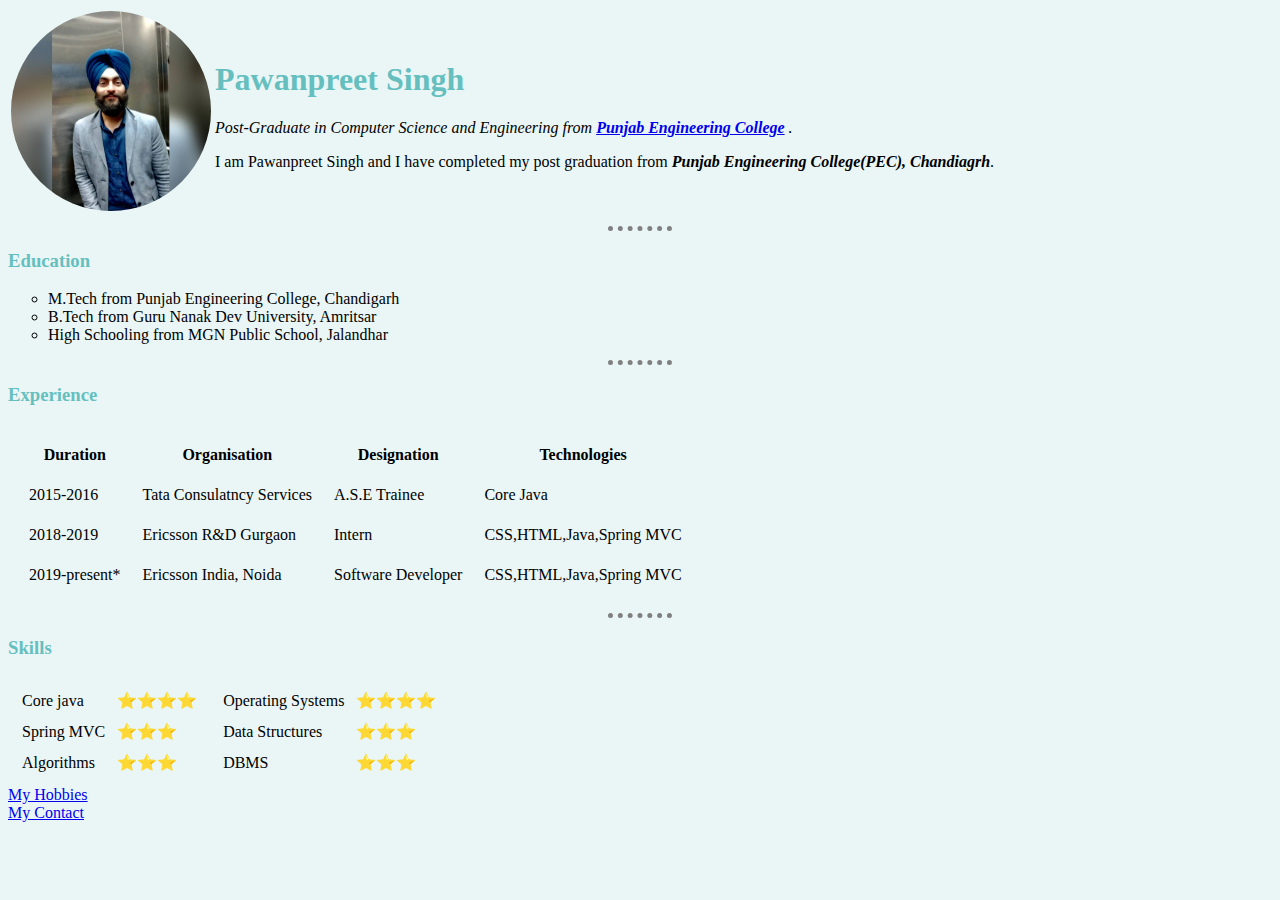
<file: index.html>
<!DOCTYPE html>
<html>

<head>
  <meta charset="utf-8">
  <title>PP's first website</title>
  <link rel="stylesheet" href="css/styles.css">


</head>

<body>
  <table>
    <tr>
      <td> <img src="images/pic.jpg" width="200" height="200" class="circular" alt="PP profile Picture"></td>
      <td>
        <h1>Pawanpreet Singh</h1>
        <p><em>Post-Graduate in Computer Science and Engineering from <strong><a href="https://www.pec.ac.in">Punjab Engineering College</a> </strong>.</em></p>
        <p>I am Pawanpreet Singh and I have completed my post graduation from
          <em><strong>Punjab Engineering College(PEC), Chandiagrh</strong></em>.</p>
      </td>
    </tr>
  </table>
  <hr>
  <h3>Education</h3>
  <ul style="list-style-type:circle;">
    <li>M.Tech from Punjab Engineering College, Chandigarh</li>
    <li>B.Tech from Guru Nanak Dev University, Amritsar</li>
    <li>High Schooling from MGN Public School, Jalandhar</li>
  </ul>
  <hr>
  <h3>Experience</h3>
  <table cellspacing="20">
    <thead>
      <th>Duration</th>
      <th>Organisation</th>
      <th>Designation</th>
      <th>Technologies</th>
    </thead>
    <tbody>
      <tr>
        <td>2015-2016</td>
        <td>Tata Consulatncy Services</td>
        <td>A.S.E Trainee</td>
        <td>Core Java</td>
        </td>
      </tr>
      <tr>
        <td>2018-2019</td>
        <td>Ericsson R&D Gurgaon</td>
        <td>Intern</td>
        <td>CSS,HTML,Java,Spring MVC</td>
      </tr>
      <tr>
        <td>2019-present*</td>
        <td>Ericsson India, Noida</td>
        <td>Software Developer</td>
        <td>CSS,HTML,Java,Spring MVC</td>
      </tr>
    </tbody>
  </table>
  <hr>
  <h3>Skills</h3>
  <table>
    <tr>
      <td>
        <table cellspacing="10">
          <tr>
            <td>Core java</td>
            <td>⭐⭐⭐⭐</td>
          </tr>
          <tr>
            <td>Spring MVC</td>
            <td>⭐⭐⭐</td>
          </tr>
          <tr>
            <td>Algorithms</td>
            <td>⭐⭐⭐</td>
          </tr>
        </table>
      </td>

      <td>
        <table cellspacing="10">
          <tr>
            <td>Operating Systems</td>
            <td>⭐⭐⭐⭐</td>
          </tr>
          <tr>
            <td>Data Structures</td>
            <td>⭐⭐⭐</td>
          </tr>
          <tr>
            <td>DBMS</td>
            <td>⭐⭐⭐</td>
          </tr>

        </table>
      </td>
    </tr>
  </table>

  <a href="hobbies.html">My Hobbies</a><br>
  <a href="contact.html">My Contact</a>

</body>

</html>
</file>
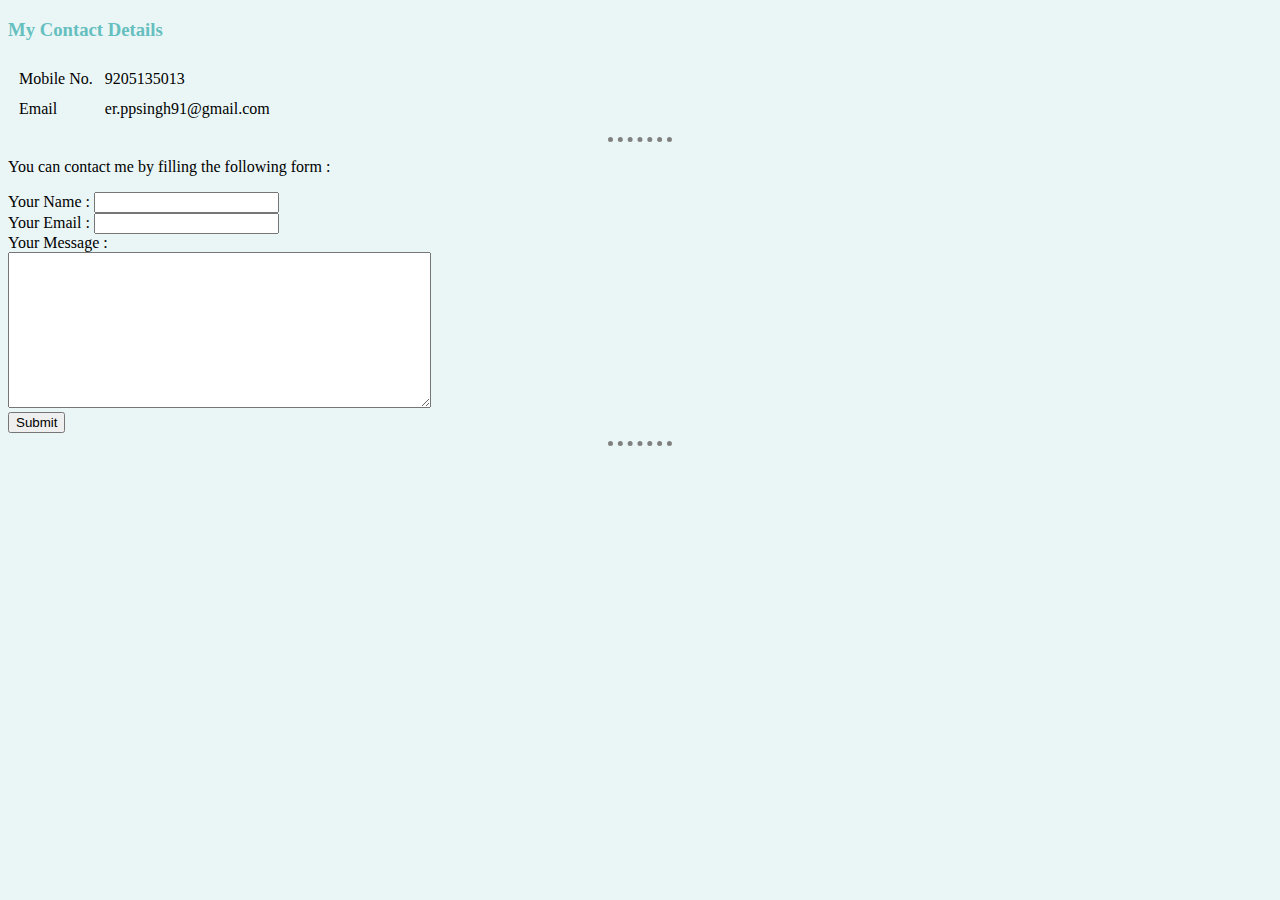
<file: contact.html>
<!DOCTYPE html>
<html>
  <head>
    <meta charset="utf-8">
    <title>Contact Page</title>
    <link rel="stylesheet" href="css/styles.css">
  </head>
  <body>
  
    <h3>My Contact Details</h3>
    <table cellspacing="10">
      <tr>
        <td>Mobile No.</td>
        <td>9205135013</td>
      </tr>
      <tr>
        <td>Email</td>
        <td>er.ppsingh91@gmail.com</td>
      </tr>
    </table>
    <hr>
  <p>You can contact me by filling the following form :</p>
    <form class="" action="mailto:er.ppsingh91@gmail.com" method="post" enctype="text/plain">
      <label>Your Name :</label>
      <input type="text" name="yourName" value=""><br>
      <label>Your Email :</label>
      <input type="email" name="yourEmail" value=""><br>
      <label>Your Message :</label><br>
      <textarea name="yourMessage" rows="10" cols="50"></textarea><br>
      <input type="submit" name="">
    </form>
    <hr>
  </body>
</html>
</file>
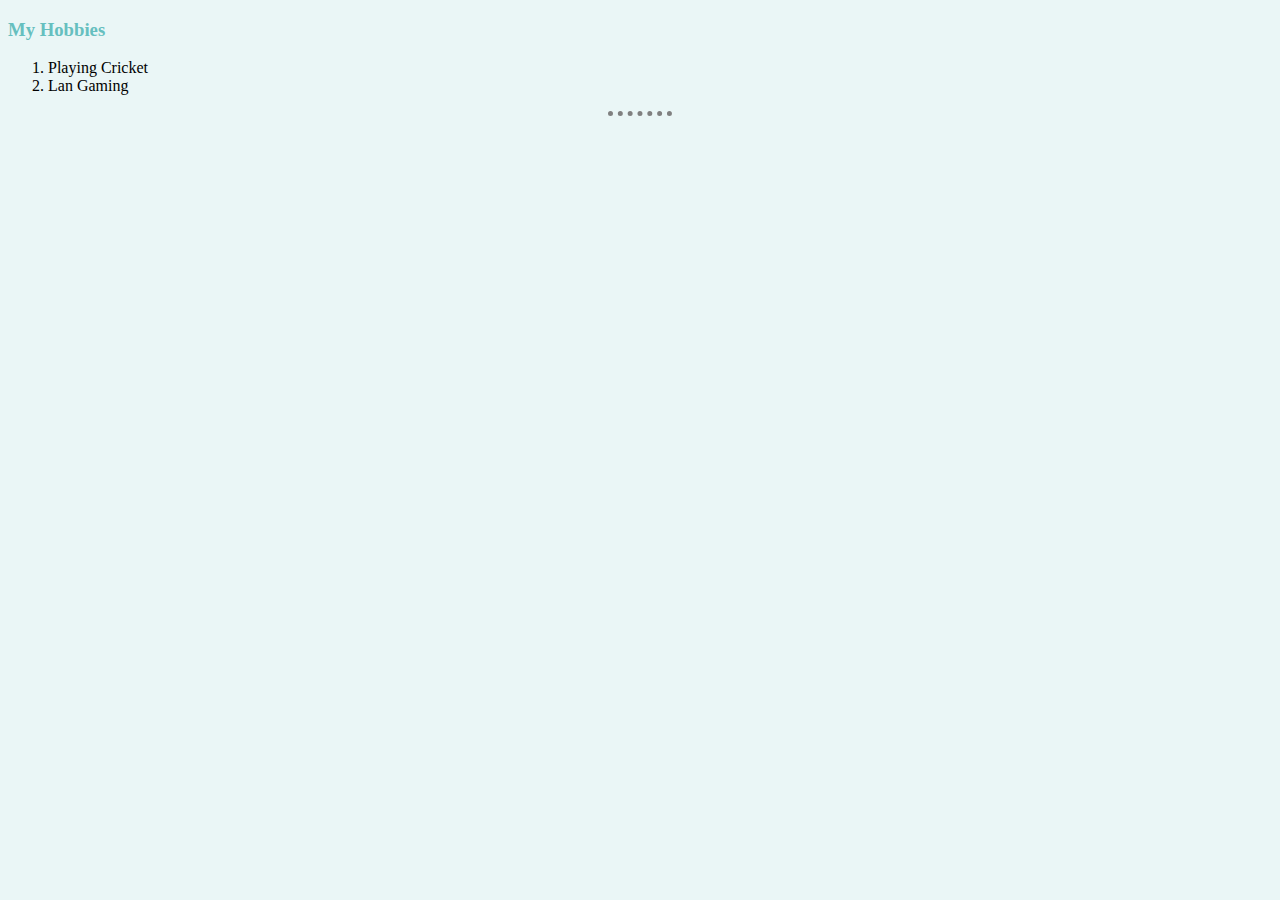
<file: hobbies.html>
<!DOCTYPE html>
<html>
  <head>
    <meta charset="utf-8">
    <title>Hobbies Page</title>
    <link rel="stylesheet" href="css/styles.css">
  </head>
  <body>
    
    <h3>My Hobbies</h3>
    <ol>
      <li>Playing Cricket</li>
      <li>Lan Gaming</li>
    </ol>
    <hr>
  </body>
</html>
</file>
<file: css/styles.css>
body {
  background-color: #EAF6F6;
}

hr {

  border-style: none;
  border-top-style: dotted;
  border-color: grey;
  border-width: 5px;
  width: 5%;
}



h1
{
  color: #66BFBF;

}

h3{
  color: #66BFBF;
}


.circular
{
  border-radius: 100%;
}
</file>
